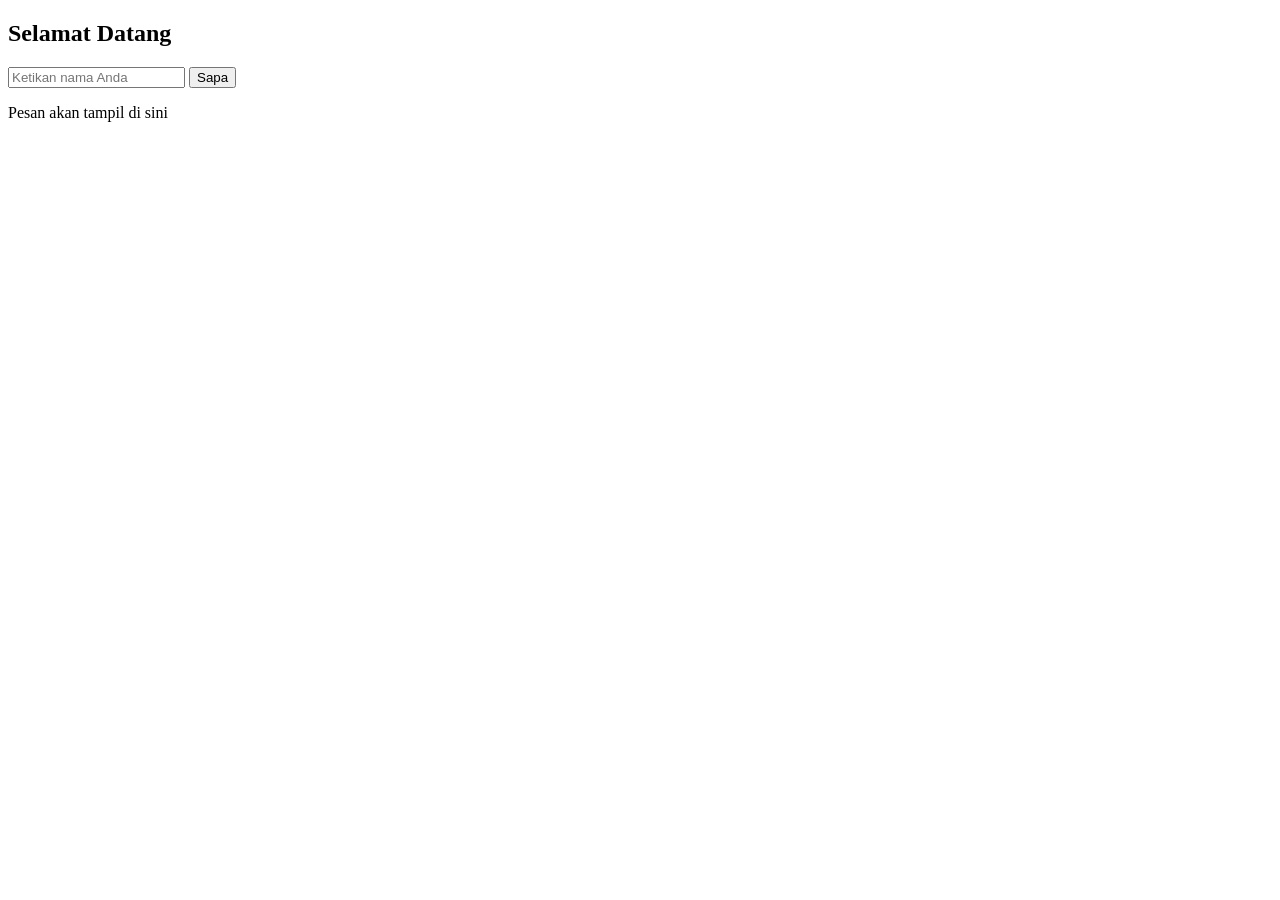
<file: checkpoint-javascript/index.html>
<!DOCTYPE html>
<html lang="en">
<head>
    <meta charset="UTF-8">
    <meta name="viewport" content="width=device-width, initial-scale=1.0">
    <title>Checkpoint JavaScript</title>
</head>
<body>
    <h2 id="judul">Selamat Datang</h2>
    <input type="text" id="nama" placeholder="Ketikan nama Anda"/>
    <button id="tombol-sapa">Sapa</button>
    <p id="pesan">Pesan akan tampil di sini</p>

    <script src="script.js"></script>
</body>
</html>
</file>
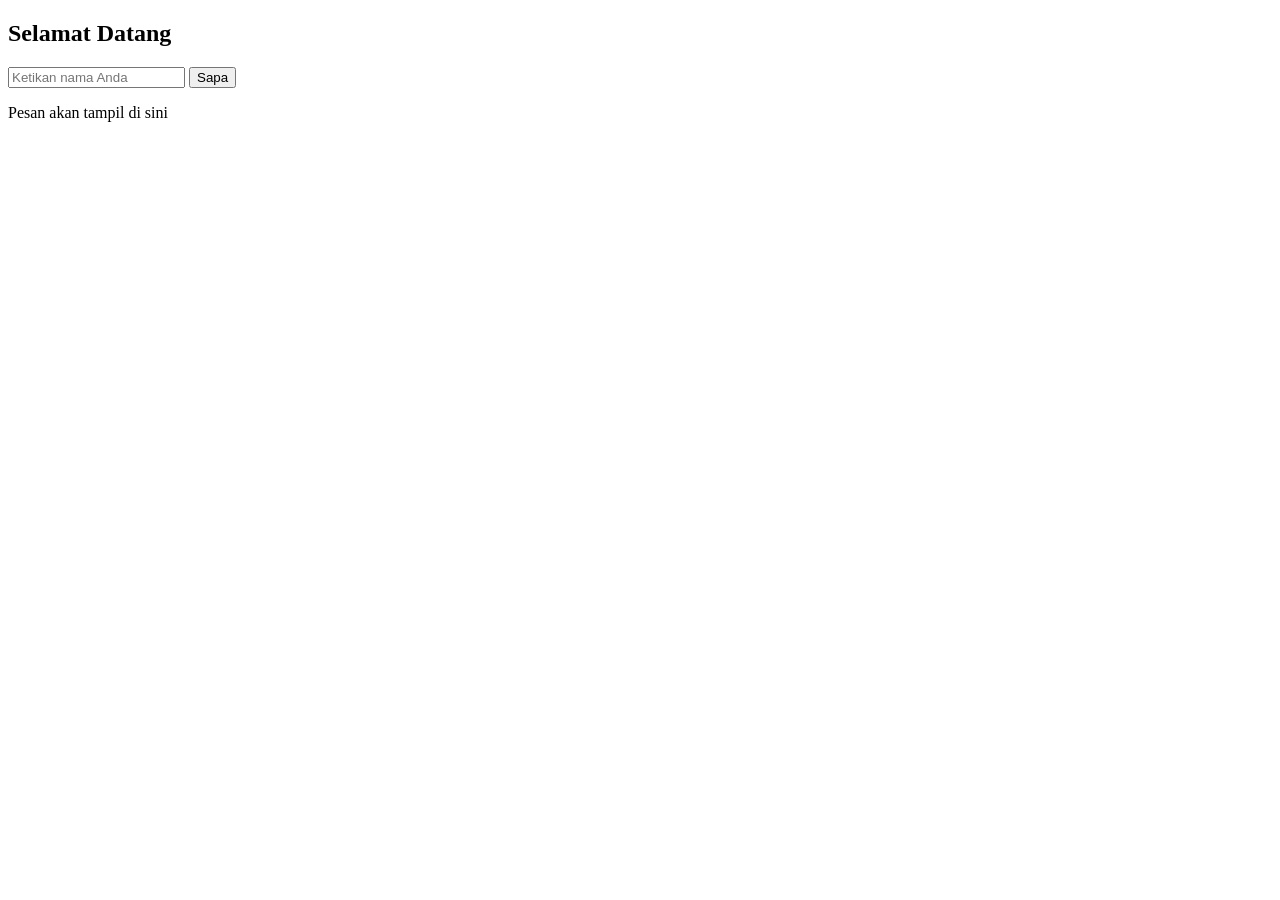
<file: checkpoint5-js/index.html>
<!DOCTYPE html>
<html lang="en">
<head>
    <meta charset="UTF-8">
    <meta name="viewport" content="width=device-width, initial-scale=1.0">
    <title>Checkpoint JavaScript</title>
    <script src="script.js"></script>
</body>
</head>
<body>
    <h2 id="judul">Selamat Datang</h2>
    <input type="text" id="nama" placeholder="Ketikan nama Anda"/>
    <button id="tombol-sapa">Sapa</button>
    <p id="pesan">Pesan akan tampil di sini</p>

    
</html>
</file>
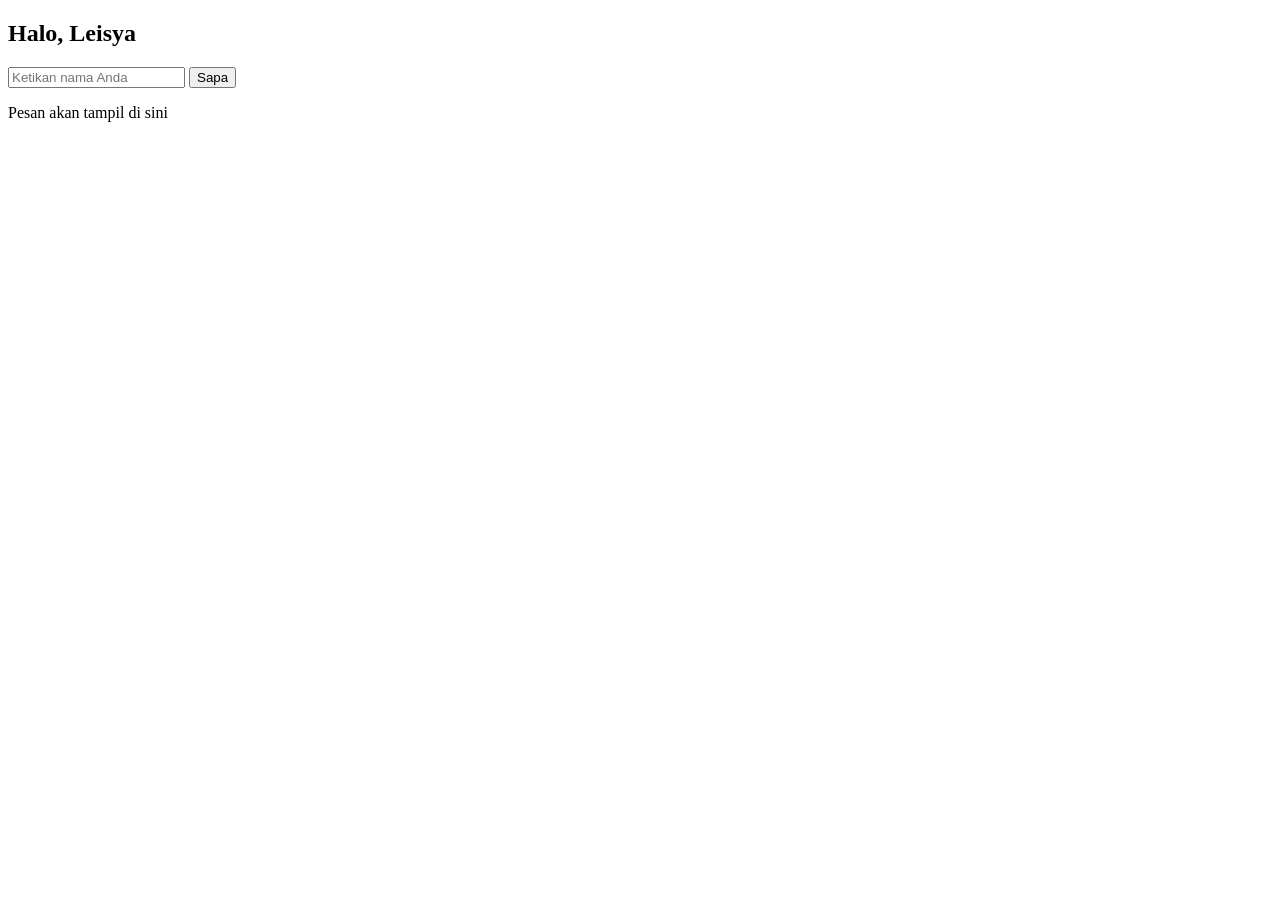
<file: checkpoint6-js/index.html>
<!DOCTYPE html>
<html lang="en">
<head>
    <meta charset="UTF-8">
    <meta name="viewport" content="width=device-width, initial-scale=1.0">
    <title>Checkpoint JavaScript</title>
</head>
<body>
    <h2 id="judul">Halo, Leisya</h2>
    <input type="text" id="nama" placeholder="Ketikan nama Anda"/>
    <button id="tombol-sapa">Sapa</button>
    <p id="pesan">Pesan akan tampil di sini</p>

    <script src="script.js"></script>
</body>
</html>
</file>
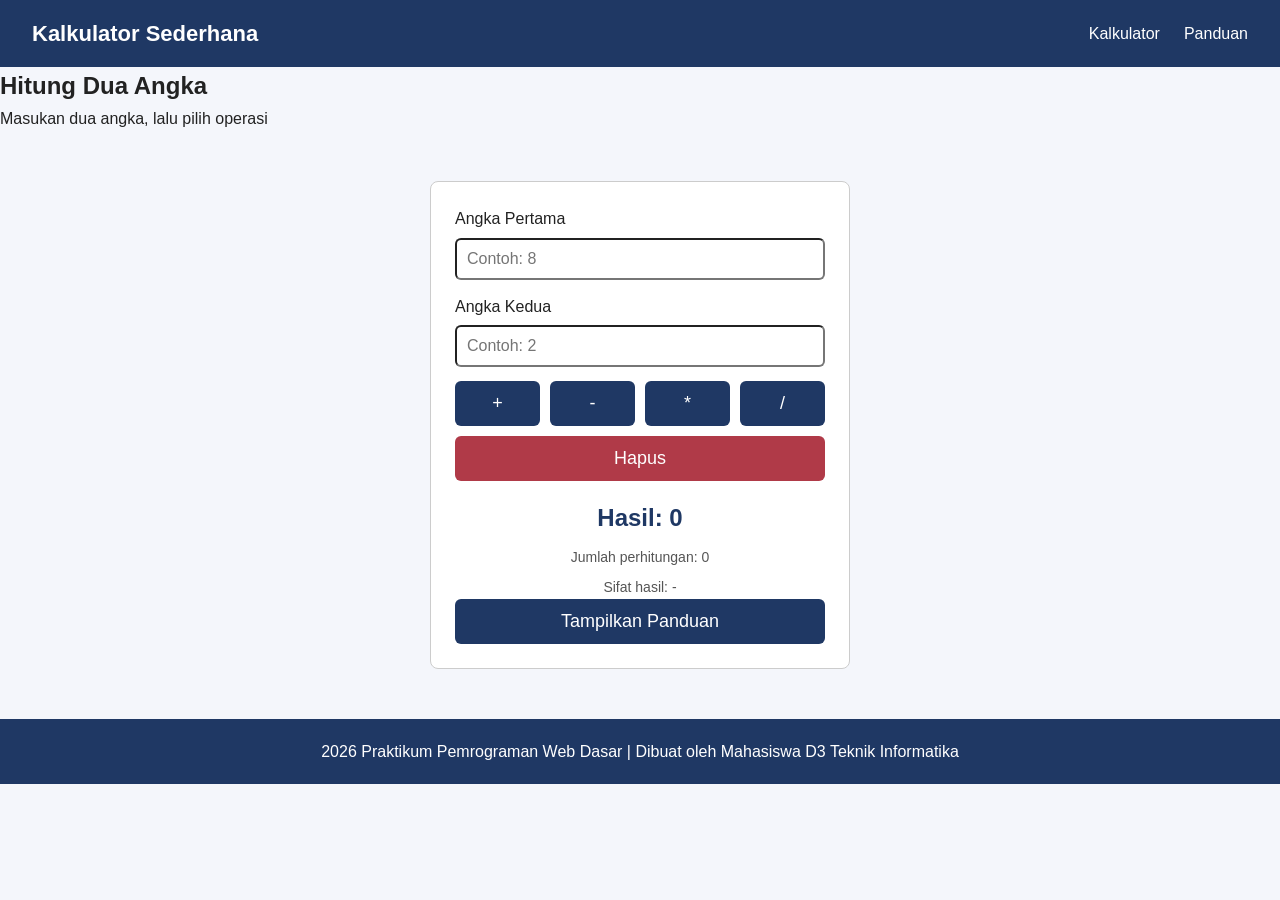
<file: praktikum-javascript/index.html>
<!--NAMA: LEISYA RIDHA RAMADHANI
NIM: 250102048
KELAS: TI-2B-->

<!DOCTYPE html>
<html lang="en">
<head>
    <meta charset="UTF-8">
    <meta name="viewport" content="width=device-width, initial-scale=1.0">
    <title>Kalkulator Sederhana</title>
    <link rel="stylesheet" href="style.css"/>
</head>
<body>
    <header class="navbar">
        <h1 class="logo">Kalkulator Sederhana</h1>
        <nav>
            <ul class="menu">
                <li>
                    <a href="#kalkulator">Kalkulator</a>
                </li>

                <li>
                    <a href="#panduan">Panduan</a>
                </li>
            </ul>
        </nav>
    </header>

    <main>
        <section id="kalkulator" class="kalkulator">
            <h2 id="judul">Hitung Dua Angka</h2>
            <p id="petunjuk">Masukan dua angka, lalu pilih operasi</p>
            <article class="kartu">
                <label for="angka-a">Angka Pertama</label>
                <input type="number" id="angka-a" placeholder="Contoh: 8"/>

                <label for="angka-b">Angka Kedua</label>
                <input type="number" id="angka-b" placeholder="Contoh: 2"/>

                <div class="tombol-grid">
                    <button id="tombol-tambah" type="button">+</button>
                    <button id="tombol-kurang" type="button">-</button>
                    <button id="tombol-kali" type="button">*</button>
                    <button id="tombol-bagi" type="button">/</button>
                </div>

                <button id="tombol-hapus" class="hapus" type="button">Hapus</button>

                <p id="hasil" class="hasil">Hasil: 0</p>
                <p id="statistik">Jumlah perhitungan: 0</p>
                <p id="sifat-hasil">Sifat hasil: -</p>
                
                <button id="tombol-panduan" type="button">Tampilkan Panduan</button>
            </article>
        </section>

        <section id="panduan" style="display: none">
            <h2>Panduan Penggunaan</h2>

            <ol>
                <li>Masukan angka pertama.</li>
                <li>Masukan angka kedua.</li>
                <li>Pilih salah satu operasi: tambah, kurang, kali, bagi.</li>
                <li>Hasil perhitungan akan ditampilkan pada bagian hasil.</li>
                <li>Statistik jumlah perhitungan akan bertambah setiap kali perhitungan berhasil.</li>
                <li>Gunakan tombol Hapus untuk mengosongkan kedua input.</li>
                <li>Gunakan tombol Tampilkan Panduan untuk melihat atau menyembunyikan panduan.</li>
            </ol>
        </section>
    </main>

    <footer>
        <p id="info-pembuat">&copy; 2026 Praktikum Pemrograman Web Dasar</p>
    </footer>

    <script src="script.js"></script>
</body>
</html>
</file>
<file: praktikum-javascript/style.css>
* {
    margin: 0;
    padding: 0;
    box-sizing: border-box;
}

body {
    font-family: Arial, Helvetica, sans-serif;
    color: #222;
    background-color: #f4f6fb;
    line-height: 1.6;
}

.navbar {
    display: flex;
    justify-content: space-between;
    align-items: center;
    padding: 16px 32px;
    background-color: #1f3864;
    color: white;
}

.logo {
    font-size: 22px;
}

.menu {
    display: flex;
    gap: 24px;
    list-style: none;
}

.menu a {
    color: white;
    text-decoration: none;
}

.kalkulator {
    margin-bottom: 8px;
}

.kartu {
    width: 100%;
    max-width: 420px;
    margin-top: 20px;
    padding: 24px;
    text-align: left;
    border: 1px solid #ccc;
    border-radius: 8px;
    background-color: white;
    margin: 50px auto;
}

label {
    display: block;
    margin-bottom: 6px;
}

input {
    width: 100%;
    padding: 10px;
    margin-bottom: 14px;
    border: 1 solid #999;
    border-radius: 6px;
    font-size: 16px;
}

.tombol-grid {
    display: grid;
    grid-template-columns: repeat(4, 1fr);
    gap: 10px;
    margin-bottom: 10px;
}

button {
    padding: 12px 16px;
    font-size: 18px;
    background-color: #1f3864;
    color: white;
    border: none;
    border-radius: 6px;
    cursor: pointer;
}

button:hover {
    background-color: #2e5597;
}

.hapus {
    width: 100%;
    background-color: #b03a48;
}

.hapus:hover {
    background-color: #8f2e3a;
}

.hasil {
    margin-top: 18px;
    font-size: 24px;
    font-weight: bold;
    color: #1f3864;
    text-align: center;
}

#statistik,
#sifat-hasil {
    margin-top: 8px;
    text-align: center;
    font-size: 14px;
    color: #555;
}

#tombol-panduan {
    width: 100%;
    margin-right: 16px;
}

#panduan {
    max-width: 700px;
    margin: 0 auto 40px;
    padding: 24px;
    background-color: white;
    border: 1px solid #ccc;
    border-radius: 8px;
}

#panduan h2 {
    margin-bottom: 12px;
    color: #1f3864;
}

#panduan ol {
    padding-left: 24px;
}

#panduan li {
    margin-bottom: 8px;
}

footer {
    padding: 20px 32px;
    text-align: center;
    background-color: #1f3864;
    color: white;
}

@media (max-width: 480ox) {
    .navbar {
        flex-direction: column;
        gap: 12px;
    }

    .kartu {
        padding: 16px;
    }

    .tombol-grid {
        grid-template-columns: repeat(2, 1fr);
    }
}
</file>
